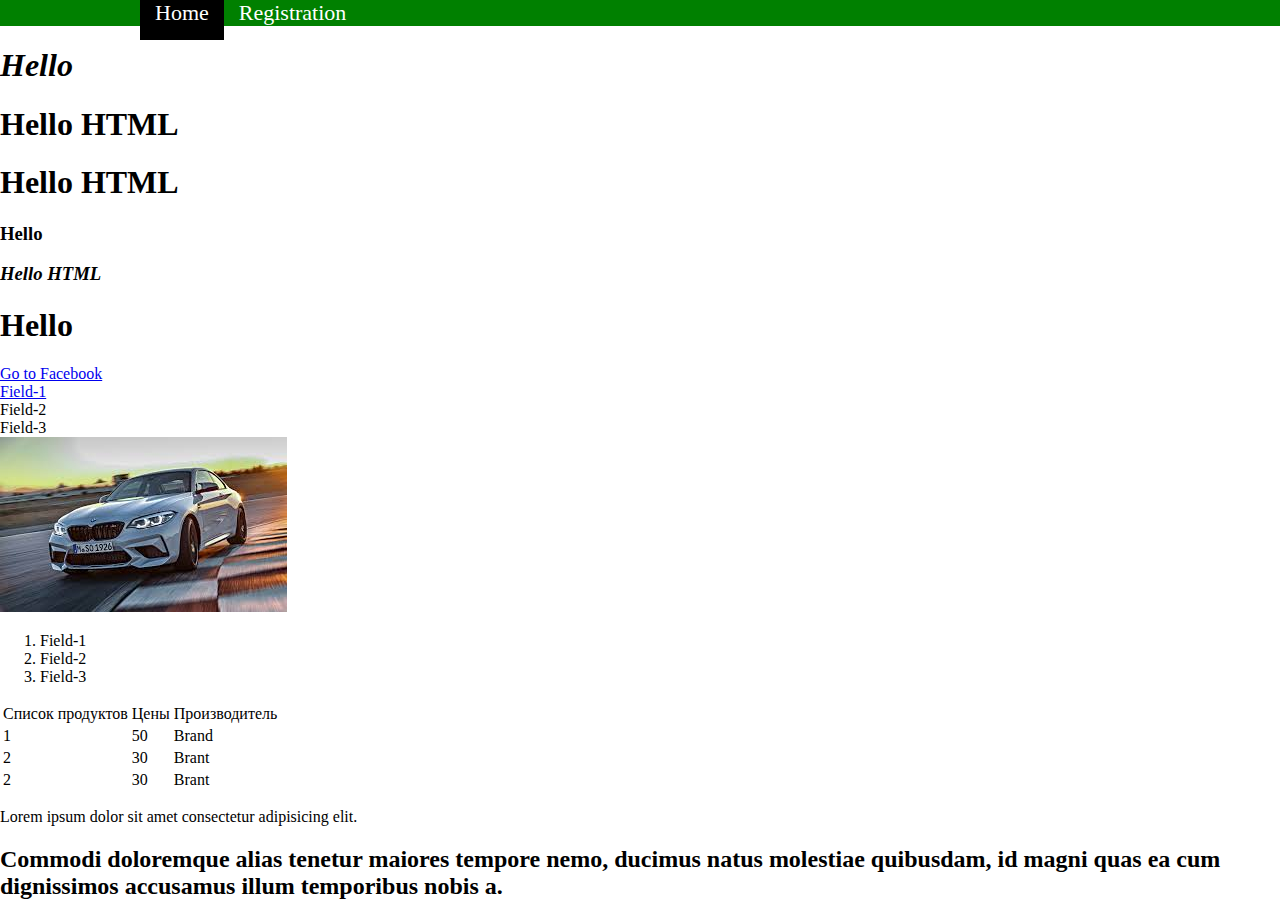
<file: index.html>
<!DOCTYPE html>
<html>

<head>
    <meta charset="UTF-8">
    <title>Home</title>
    <link href="Style.css" rel="stylesheet">


</head>

<body>
    <header>
        <ul>
            <li>
                    <a class="active" href="index.html">Home</a>
            </li>
            
        
            <li>
                    <a href="Form.html" >Registration</a>
            </li>
            
        </ul>
    </header>



    <h1><i>Hello</i></h1>
    <h1 id="main">Hello HTML</h1>
    <h1 class="red-block">Hello HTML</h1>
    <h3>Hello</h3>
    <h3><i>Hello HTML</i></h3>
    <h1 id="main-1">Hello</h1>

    <a target="blank" href="https://www.facebook.com/"> Go to Facebook</a>
    <ul>
        <li><a href="https://www.facebook.com/">Field-1</a></li>
        <li>Field-2</li>
        <li>Field-3</li>
    </ul>
    <img src="BMW.jpeg" alt="not founded image"></a>
    <ol>
        <li>Field-1</li>
        <li>Field-2</li>
        <li>Field-3</li>
    </ol>
    <table>
        <thead>

            <tr>
                <td>Список продуктов</td>
                <td>Цены</td>
                <td>Производитель</td>

            </tr>


            <tr>
                <td>1</td>
                <td>50</td>
                <td>Brand</td>

            </tr>

            <tr>
                <td>2</td>
                <td>30</td>
                <td>Brant</td>

            </tr>
            <tr class="str">
                <td>2</td>
                <td>30</td>
                <td>Brant</td>


            </tr>

        </thead>






    </table>
    <P>
        Lorem ipsum dolor sit amet consectetur adipisicing elit. <h2>Commodi doloremque alias tenetur maiores tempore
            nemo, ducimus natus molestiae quibusdam, id magni quas ea cum dignissimos accusamus illum temporibus nobis
            a.</h2>

    </P>


</body>

</html>
</file>
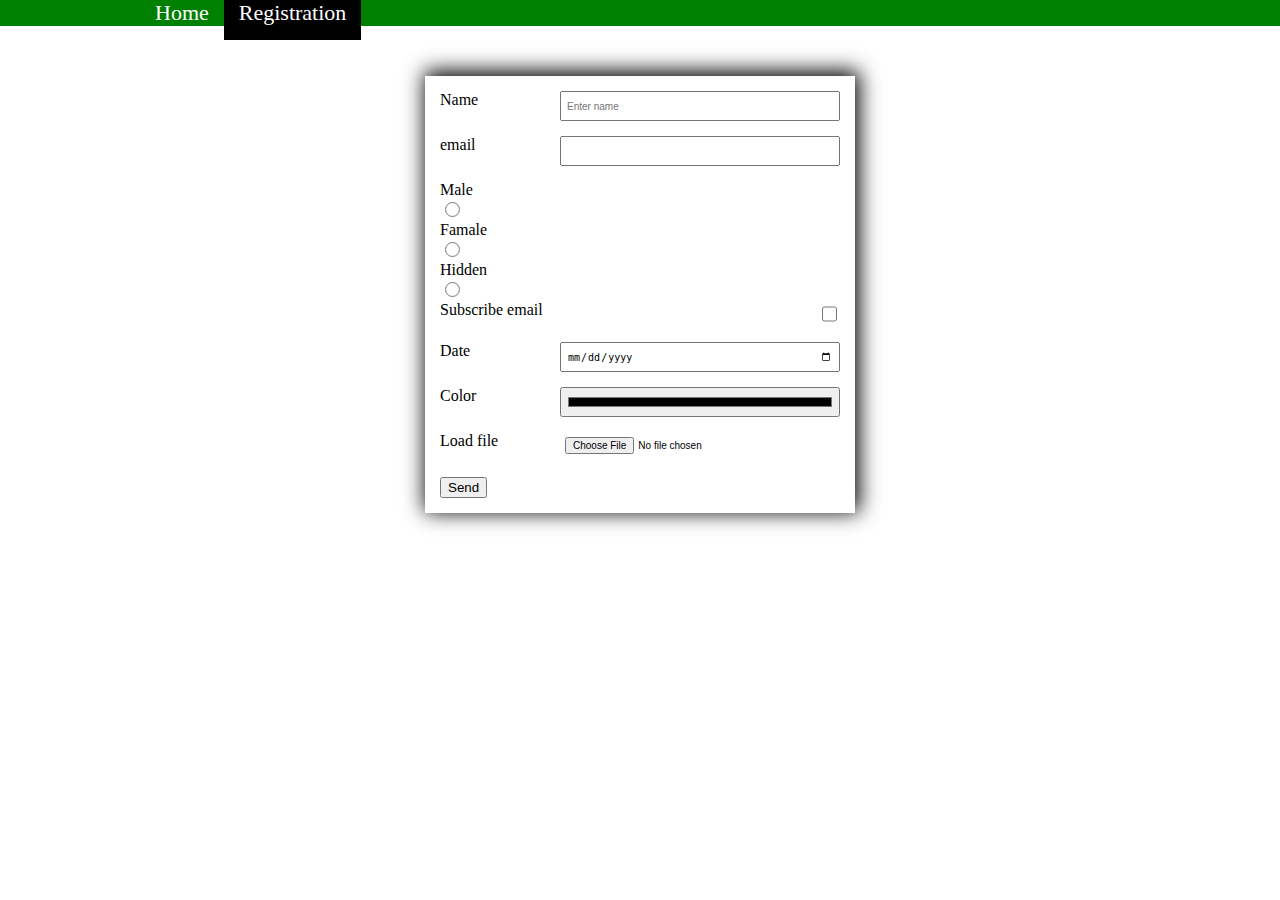
<file: Form.html>
<!DOCTYPE html>
<html>

<head>
    <meta charset="UTF-8">
    <title>Registration</title>
    <link href="Style.css" rel="stylesheet">


</head>

<body>
    <header>
        <ul>
            <li>
                <a href="index.html">Home</a>
            </li>


            <li>
                <a class="active" href="Form.html">Registration</a>
            </li>

        </ul>
    </header>
    <form active="https://www.google.com" method="POST" enctype="multipart/form-data">
        <div class="row">
            <lable for="user name">
                Name</lable>
                <input id="user name" type="text" placeholder="Enter name" name="user name" >
            
        </div>
        <div class="row email">
            <lable for="user ">
                email</lable>
                <input type="password" name="password">
            
        </div>
        <div class="radio">
            <label>
                Male</label>
                <input name="sex" type="radio" >
            
            <label>
                Famale</label>
                <input name="sex" type="radio">
            
            <label>
                Hidden</label>
                <input name="sex" type="radio">
            
        </div>
        <div class="row checkbox">
            <lable for="user nme">
                Subscribe email </lable>
                <input type="checkbox" name="mail" value="1">
           
        </div>
        <div class="row date">
            <lable>
                Date </lable>
                <input type="date" >
           
        </div>
        <div class="row color">
            <lable for="user nae">
                Color</lable>
                <input type="color" >
            
        </div>
        <div class="row file">
            <lable for="user ame">
                Load file </lable>
                <input type="file" name="file">
           
        </div>
        <button>
            Send
        </button>





    </form>
</body>

</html>
</file>
<file: Style.css>
body {
    margin: 0;
}

ul {
    margin: 0;
    padding: 0;
}

header {
    background-color: green;
}

body {
    margin: 0;
}

header ul li {
    list-style: none;

}

header ul {
    max-width: 1000px;
    margin: 0 auto;
    display: flex;
}

header ul li a {
    padding: 15px;
    display: black;
    color: white;
    text-decoration: none;
    font-size: 22px;
}


header ul li a:hover,
.active {
    background: black;


}

form {
    margin: 50px auto;
    max-width: 400px;
    min-height: 300px;
    box-shadow: 2px -3px 20px 2px black;
    padding: 15px;
}

Form .row {
    margin-bottom: 15px;
    display: flex;
    justify-content: space-between;
}

Form .row input {
    width: 70%;
    height: 30px;
    font-size: 10px;
    box-sizing: border-box;
    padding: 5px;

}

Form .row label {
    width: 30%;
}

form.radio {
    display: flex;
    justify-content: space-around;
    margin-bottom: 15px;

}
form .radio input{
height: 15px;
width: 15px;

}
form .radio label{
    display: flex;
    width: 15   px;
}
form :checkbox{
margin: 15px 0;
}
form .checkbox input{
    width: 15px;
    height: 20px;;
}
</file>
